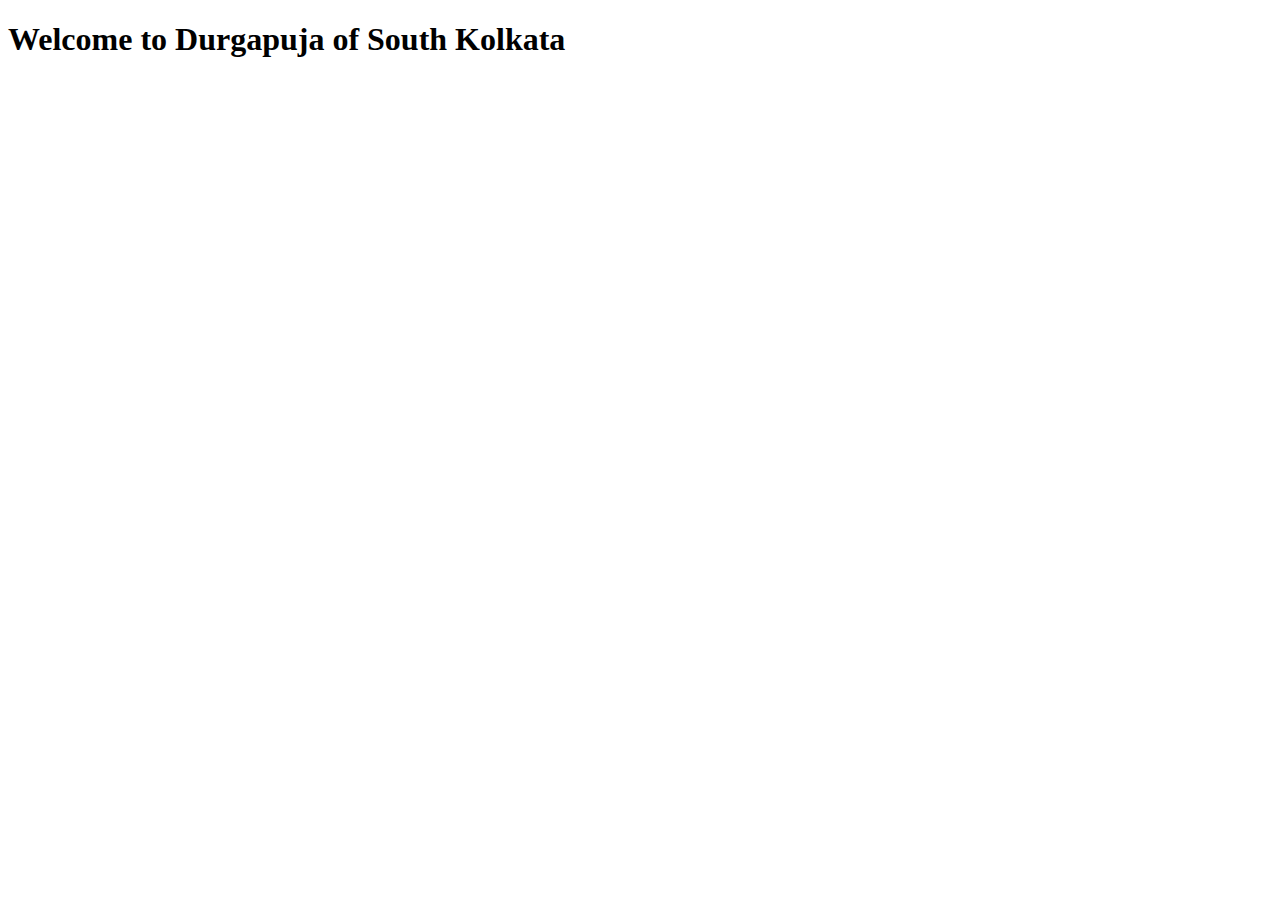
<file: templates/south_Eg.html>
<!DOCTYPE html>
<html lang="en">

<head>
    <meta charset="UTF-8">
    <meta http-equiv="X-UA-Compatible" content="IE=edge">
    <meta name="viewport" content="width=device-width, initial-scale=1.0">
    <title>South Kolkata</title>

</head>

<body>
    <h1>Welcome to Durgapuja of South Kolkata</h1>
</body>

</html>
</file>
